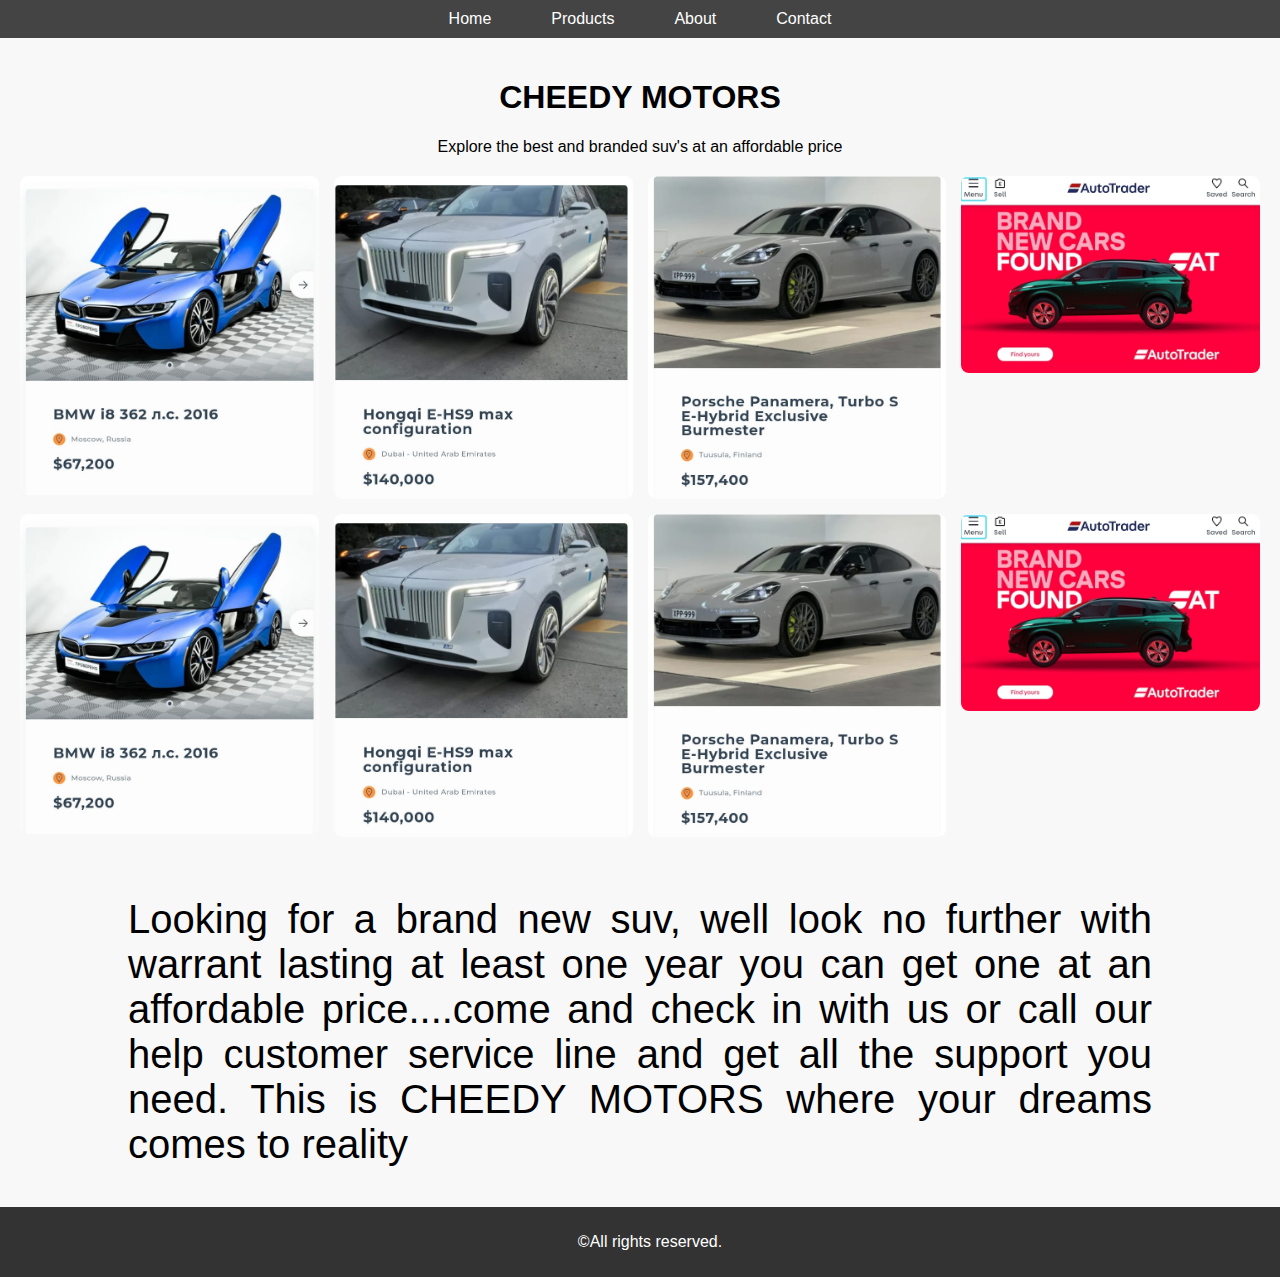
<file: index.html>
<!DOCTYPE html>
<html lang="en">

<head>
    <meta charset="UTF-8">
    <meta name="viewport" content="width=device-width, initial-scale=1.0">
    <title>Headphones Store</title>
    <link rel="stylesheet" href="styles.css">
</head>

<body>
    <header>
        <nav>
            <ul>
                <li><a href="#home">Home</a></li>
                <li><a href="#products">Products</a></li>
                <li><a href="#about">About</a></li>
                <li><a href="#contact">Contact</a></li>
            </ul>
        </nav>
    </header>

    <main id="products">
        <h1>CHEEDY MOTORS</h1>
        <p style="text-align: center;">Explore the best and branded suv's at an affordable price
        </p>
        <div class="gallery">
            <img src="./assets/image01.jpeg" alt="motor 1"
                onclick="redirectToProduct('Motor 1', 'Description of Motor 1', './assets/image01.jpeg', '$99.99')">
            <img src="./assets/image02.jpeg" alt="motor 2"
                onclick="redirectToProduct('Motor 2', 'Description of Motor 2', './assets/image02.jpeg', '$129.99')">
            <img src="./assets/image03.jpeg" alt="motor 3"
                onclick="redirectToProduct('Motor 3', 'Description of Motor 3', './assets/image03.jpeg', '$149.99')">
            <img src="./assets/image04.jpeg" alt="motor 4"
                onclick="redirectToProduct('Motor 4', 'Description of Motor 4', './assets/image04.jpeg', '$79.99')">
            <img src="./assets/image01.jpeg" alt="motor 5"
                onclick="redirectToProduct('Motor 5', 'Description of Motor 5', './assets/image01.jpeg', '$239.99')">
            <img src="./assets/image02.jpeg" alt="motor 5"
                onclick="redirectToProduct('Motor 6', 'Description of Motor 6', './assets/image02.jpeg', '$569.99')">
            <img src="./assets/image03.jpeg" alt="motor 7"
                onclick="redirectToProduct('Motor 7', 'Description of Motor 7', './assets/image03.jpeg', '$809.99')">
            <img src="./assets/image04.jpeg" alt="motor 8"
                onclick="redirectToProduct('Motor 8', 'Description of Motor 8', './assets/image04.jpeg', '$459.99')">
        </div>
    </main>

    <div class="par">
        <p>Looking for a brand new suv, well look no further with warrant lasting at least one year you can get one at an affordable price....come and check in with us or call our help customer service line and get all the support you need. <span>This is CHEEDY MOTORS where your dreams comes to reality</span></p>
    </div>

    <footer>
        <p>&copy;All rights reserved.</p>
    </footer>

    <script>
        function redirectToProduct(name, description, imageUrl, price) {
            localStorage.setItem('productName', name);
            localStorage.setItem('productDescription', description);
            localStorage.setItem('productImage', imageUrl);
            localStorage.setItem('productPrice', price);
            window.location.href = 'checkout.php';
        }
    </script>
</body>

</html>
</file>
<file: styles.css>
body {
    font-family: Arial, sans-serif;
    margin: 0;
    padding: 0;
    background-color: #f8f8f8;
}

header {
    background-color: #444;
    color: white;
    padding: 10px 0;
}

nav {
    display: flex;
    justify-content: center;
}

nav ul {
    list-style-type: none;
    padding: 0;
    margin: 0;
    display: flex;
}

nav ul li {
    margin: 0 15px;
}

nav ul li a {
    color: white;
    text-decoration: none;
    padding: 10px 15px;
    border-radius: 5px;
    transition: background-color 0.3s, color 0.3s;
}

nav ul li a:hover {
    background-color: #888;
    color: #fff;
}

main {
    padding: 20px;
}

h1 {
    text-align: center;
}

.gallery {
    display: grid;
    justify-content: center;
    grid-template-columns: repeat(4, minmax(200px, 1fr));
    gap: 15px;
    margin-top: 20px;
}


.gallery img {
    width: 100%;
    border-radius: 8px;
    cursor: pointer;
    transition: transform 0.2s;
}

.gallery img:hover {
    transform: scale(1.05);
}

footer {
    text-align: center;
    padding: 10px;
    background-color: #333;
    color: white;
    position: relative;
    bottom: 0;
    width: 100%;
}

.par{
    width: 80vw;
    margin: auto;
    font-size: 40px;
    text-align:justify;
}
</file>
